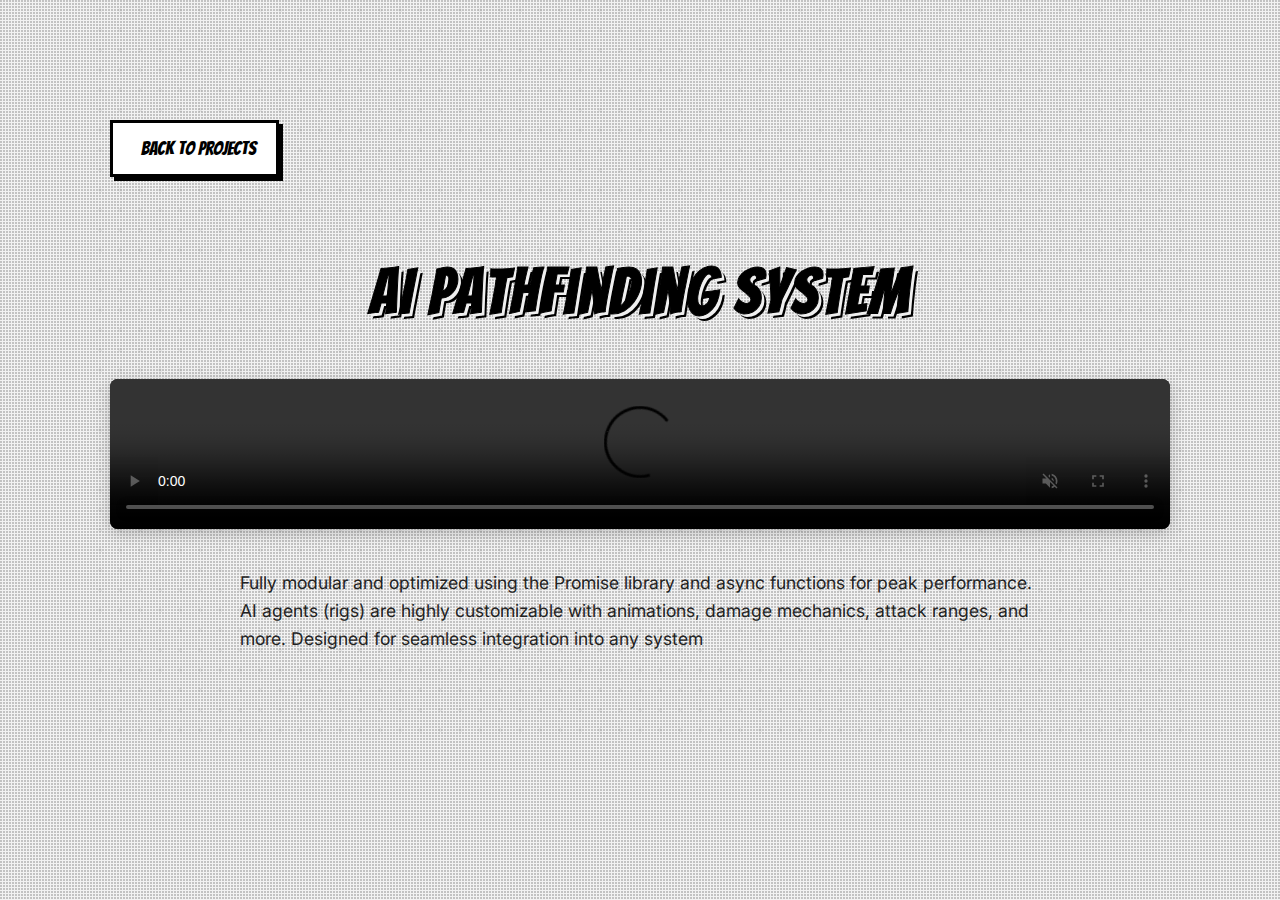
<file: AI-Pathfinding-System.html>
<!DOCTYPE html>
<html lang="en">
<head>
    <meta charset="UTF-8">
    <meta name="viewport" content="width=device-width, initial-scale=1.0">
    <title>Project Title - Portfolio</title>
    <meta name="description" content="Detailed description of Project Title.">

    <link rel="preconnect" href="https://fonts.googleapis.com">
    <link rel="preconnect" href="https://fonts.gstatic.com" crossorigin>
    <link href="https://fonts.googleapis.com/css2?family=Inter:wght@300;400;500;700&display=swap" rel="stylesheet">
    
    <link rel="stylesheet" href="https://cdnjs.cloudflare.com/ajax/libs/font-awesome/6.5.1/css/all.min.css" integrity="sha512-DTOQO9RWCH3ppGqcWaEA1BIZOC6xxalwEsw9c2QQeAIftl+Vegovlnee1c9QX4TctnWMn13TZye+giMm8e2LwA==" crossorigin="anonymous" referrerpolicy="no-referrer" />

    <link rel="stylesheet" href="style.css">

    <style>
        .project-detail-section {
            text-align: center;
        }

        .back-link-container {
            width: 100%;
            text-align: left;
            margin-bottom: 1.5rem;
        }

        .project-detail-video {
            width: 100%;
            max-width: 1100px;
            height: auto;
            border-radius: 8px;
            box-shadow: 0 4px 15px rgba(0,0,0,0.2);
            margin-top: 1rem;
            margin-bottom: 2rem;
            background-color: #1a1a1a;
        }

        .back-link {
            display: inline-block;
        }

        .project-detail-content {
            display: inline-block;
            text-align: left;
            max-width: 800px;
        }
    </style>
</head>
<body>
    <main>
        <section class="project-detail-section container">
            <div class="back-link-container">
                <a href="index.html#projects" class="back-link">
                    <i class="fas fa-arrow-left"></i> Back to Projects
                </a>
            </div>

            <h1>AI Pathfinding System</h1>

            <video class="project-detail-video" controls autoplay muted loop playsinline>
                <source src="https://github.com/TheCyro/thecyro.github.io/raw/refs/heads/main/Media/Ai.mp4" type="video/mp4">
                Your browser does not support the video tag.
            </video>

            <div class="project-detail-content">
                <p>
                    Fully modular and optimized using the Promise library and async functions for peak performance. AI agents (rigs) are highly customizable with animations, damage mechanics, attack ranges, and more. Designed for seamless integration into any system
                </p>
            </div>
        </section>
    </main>
</body>
</html>
</file>
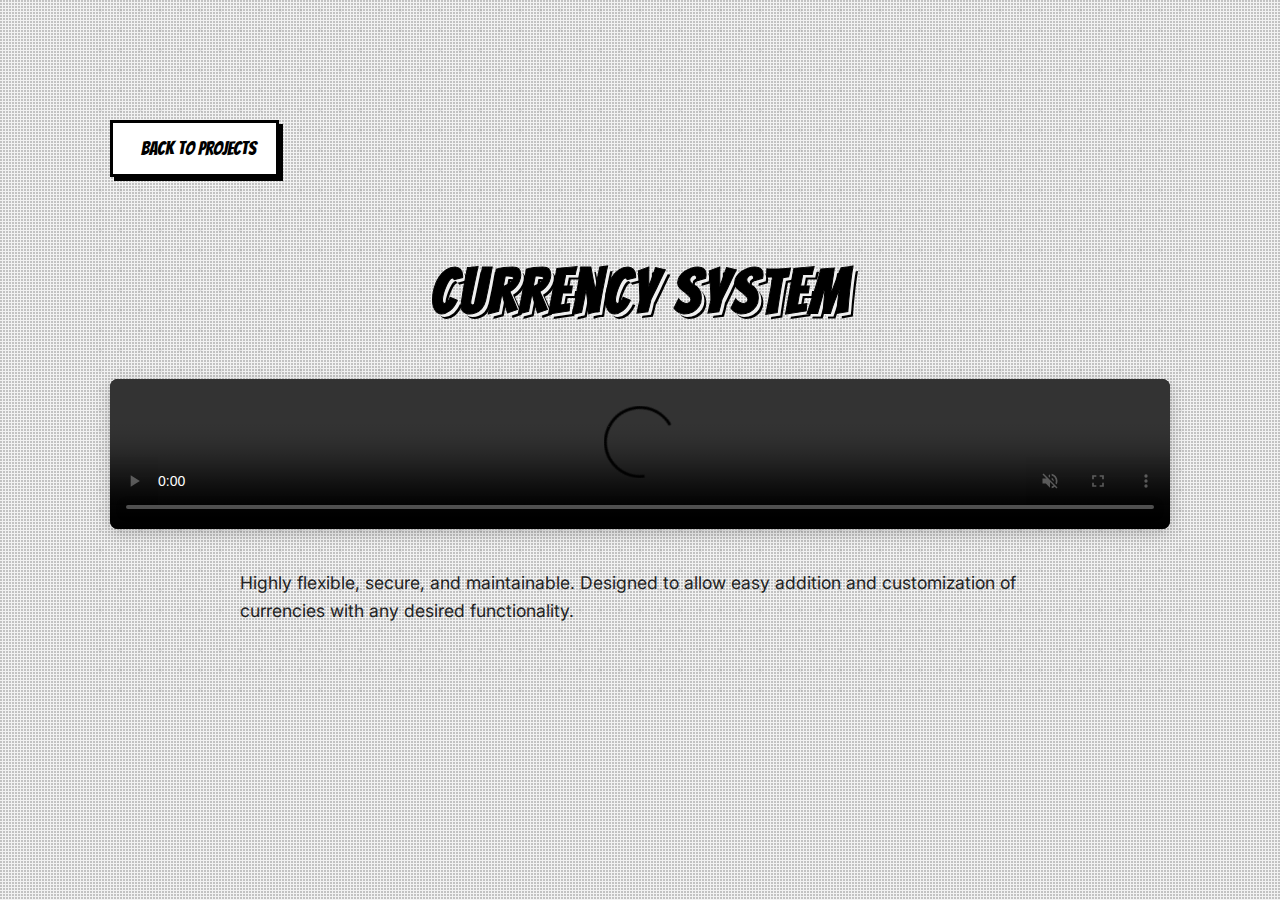
<file: Currency-System.html>
<!DOCTYPE html>
<html lang="en">
<head>
    <meta charset="UTF-8">
    <meta name="viewport" content="width=device-width, initial-scale=1.0">
    <title>Project Title - Portfolio</title>
    <meta name="description" content="Detailed description of Project Title.">

    <link rel="preconnect" href="https://fonts.googleapis.com">
    <link rel="preconnect" href="https://fonts.gstatic.com" crossorigin>
    <link href="https://fonts.googleapis.com/css2?family=Inter:wght@300;400;500;700&display=swap" rel="stylesheet">
    
    <link rel="stylesheet" href="https://cdnjs.cloudflare.com/ajax/libs/font-awesome/6.5.1/css/all.min.css" integrity="sha512-DTOQO9RWCH3ppGqcWaEA1BIZOC6xxalwEsw9c2QQeAIftl+Vegovlnee1c9QX4TctnWMn13TZye+giMm8e2LwA==" crossorigin="anonymous" referrerpolicy="no-referrer" />

    <link rel="stylesheet" href="style.css">

    <style>
        .project-detail-section {
            text-align: center;
        }

        .back-link-container {
            width: 100%;
            text-align: left;
            margin-bottom: 1.5rem;
        }

        .project-detail-video {
            width: 100%;
            max-width: 1100px;
            height: auto;
            border-radius: 8px;
            box-shadow: 0 4px 15px rgba(0,0,0,0.2);
            margin-top: 1rem;
            margin-bottom: 2rem;
            background-color: #1a1a1a;
        }

        .back-link {
            display: inline-block;
        }

        .project-detail-content {
            display: inline-block;
            text-align: left;
            max-width: 800px;
        }
    </style>
</head>
<body>
    <main>
        <section class="project-detail-section container">
            <div class="back-link-container">
                <a href="index.html#projects" class="back-link">
                    <i class="fas fa-arrow-left"></i> Back to Projects
                </a>
            </div>

            <h1>Currency System</h1>

            <video class="project-detail-video" controls autoplay muted loop playsinline>
                <source src="https://github.com/TheCyro/thecyro.github.io/raw/refs/heads/main/Media/Shop-Inventory.mp4" type="video/mp4">
                Your browser does not support the video tag.
            </video>

            <div class="project-detail-content">
                <p>
                    Highly flexible, secure, and maintainable. Designed to allow easy addition and customization of currencies with any desired functionality.
                </p>
            </div>
        </section>
    </main>
</body>
</html>
</file>
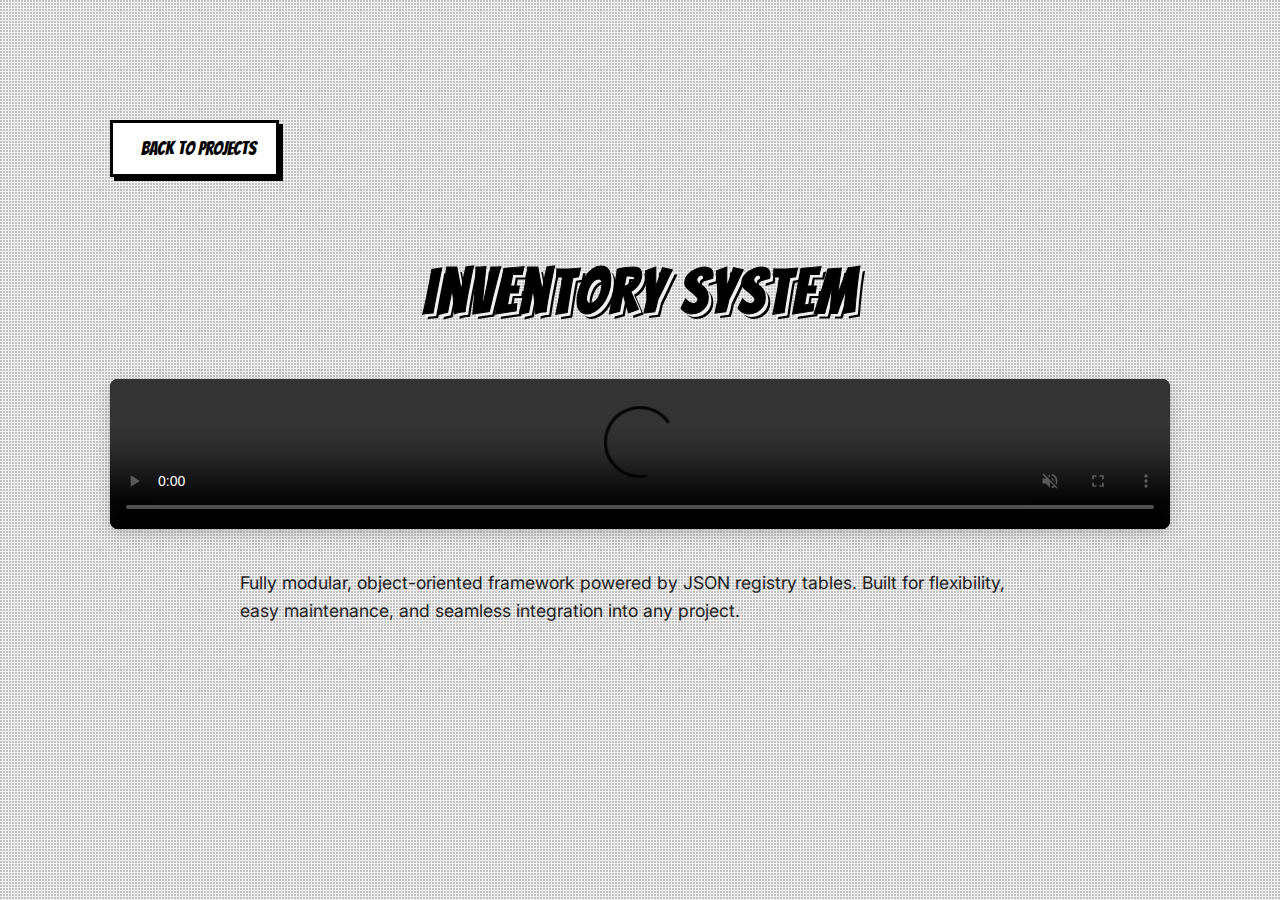
<file: Inventory-System.html>
<!DOCTYPE html>
<html lang="en">
<head>
    <meta charset="UTF-8">
    <meta name="viewport" content="width=device-width, initial-scale=1.0">
    <title>Project Title - Portfolio</title>
    <meta name="description" content="Detailed description of Project Title.">

    <link rel="preconnect" href="https://fonts.googleapis.com">
    <link rel="preconnect" href="https://fonts.gstatic.com" crossorigin>
    <link href="https://fonts.googleapis.com/css2?family=Inter:wght@300;400;500;700&display=swap" rel="stylesheet">
    
    <link rel="stylesheet" href="https://cdnjs.cloudflare.com/ajax/libs/font-awesome/6.5.1/css/all.min.css" integrity="sha512-DTOQO9RWCH3ppGqcWaEA1BIZOC6xxalwEsw9c2QQeAIftl+Vegovlnee1c9QX4TctnWMn13TZye+giMm8e2LwA==" crossorigin="anonymous" referrerpolicy="no-referrer" />

    <link rel="stylesheet" href="style.css">

    <style>
        .project-detail-section {
            text-align: center;
        }

        .back-link-container {
            width: 100%;
            text-align: left;
            margin-bottom: 1.5rem;
        }

        .project-detail-video {
            width: 100%;
            max-width: 1100px;
            height: auto;
            border-radius: 8px;
            box-shadow: 0 4px 15px rgba(0,0,0,0.2);
            margin-top: 1rem;
            margin-bottom: 2rem;
            background-color: #1a1a1a;
        }

        .back-link {
            display: inline-block;
        }

        .project-detail-content {
            display: inline-block;
            text-align: left;
            max-width: 800px;
        }
    </style>
</head>
<body>
    <main>
        <section class="project-detail-section container">
            <div class="back-link-container">
                <a href="index.html#projects" class="back-link">
                    <i class="fas fa-arrow-left"></i> Back to Projects
                </a>
            </div>

            <h1>Inventory System</h1>

            <video class="project-detail-video" controls autoplay muted loop playsinline>
                <source src="https://github.com/TheCyro/thecyro.github.io/raw/refs/heads/main/Media/Shop-Inventory.mp4" type="video/mp4">
                Your browser does not support the video tag.
            </video>

            <div class="project-detail-content">
                <p>
                    Fully modular, object-oriented framework powered by JSON registry tables. Built for flexibility, easy maintenance, and seamless integration into any project.
                </p>
            </div>
        </section>
    </main>
</body>
</html>
</file>
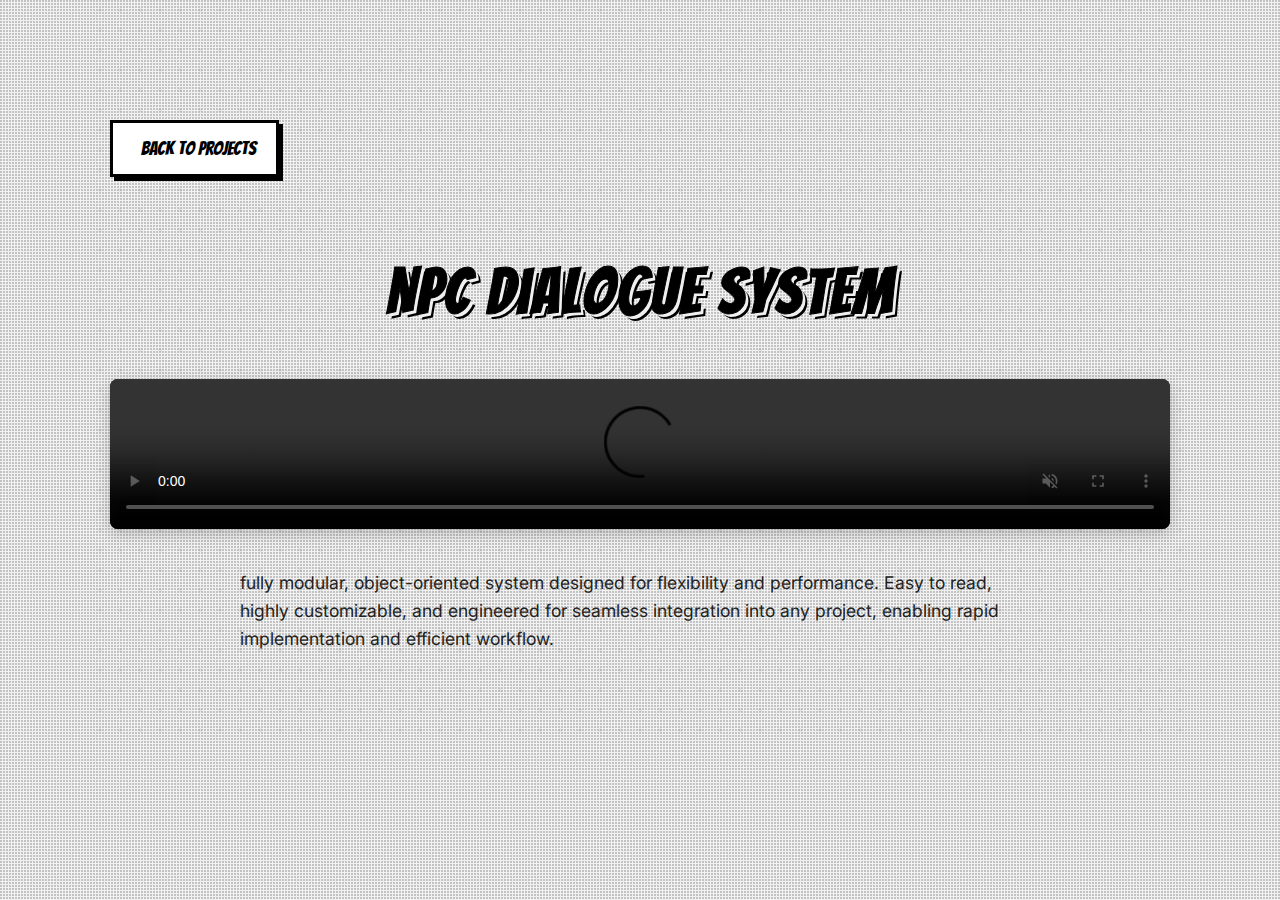
<file: NPC-Dialogue-System.html>
<!DOCTYPE html>
<html lang="en">
<head>
    <meta charset="UTF-8">
    <meta name="viewport" content="width=device-width, initial-scale=1.0">
    <title>Project Title - Portfolio</title>
    <meta name="description" content="Detailed description of Project Title.">

    <link rel="preconnect" href="https://fonts.googleapis.com">
    <link rel="preconnect" href="https://fonts.gstatic.com" crossorigin>
    <link href="https://fonts.googleapis.com/css2?family=Inter:wght@300;400;500;700&display=swap" rel="stylesheet">
    
    <link rel="stylesheet" href="https://cdnjs.cloudflare.com/ajax/libs/font-awesome/6.5.1/css/all.min.css" integrity="sha512-DTOQO9RWCH3ppGqcWaEA1BIZOC6xxalwEsw9c2QQeAIftl+Vegovlnee1c9QX4TctnWMn13TZye+giMm8e2LwA==" crossorigin="anonymous" referrerpolicy="no-referrer" />

    <link rel="stylesheet" href="style.css">

    <style>
        .project-detail-section {
            text-align: center;
        }

        .back-link-container {
            width: 100%;
            text-align: left;
            margin-bottom: 1.5rem;
        }

        .project-detail-video {
            width: 100%;
            max-width: 1100px;
            height: auto;
            border-radius: 8px;
            box-shadow: 0 4px 15px rgba(0,0,0,0.2);
            margin-top: 1rem;
            margin-bottom: 2rem;
            background-color: #1a1a1a;
        }

        .back-link {
            display: inline-block;
        }

        .project-detail-content {
            display: inline-block;
            text-align: left;
            max-width: 800px;
        }
    </style>
</head>
<body>
    <main>
        <section class="project-detail-section container">
            <div class="back-link-container">
                <a href="index.html#projects" class="back-link">
                    <i class="fas fa-arrow-left"></i> Back to Projects
                </a>
            </div>

            <h1>NPC Dialogue System</h1>

            <video class="project-detail-video" controls autoplay muted loop playsinline>
                <source src="https://github.com/TheCyro/thecyro.github.io/raw/refs/heads/main/Media/NpcDialogue.mp4" type="video/mp4">
                Your browser does not support the video tag.
            </video>

            <div class="project-detail-content">
                <p>
                    fully modular, object-oriented system designed for flexibility and performance. Easy to read, highly customizable, and engineered for seamless integration into any project, enabling rapid implementation and efficient workflow.
                </p>
            </div>
        </section>
    </main>
</body>
</html>
</file>
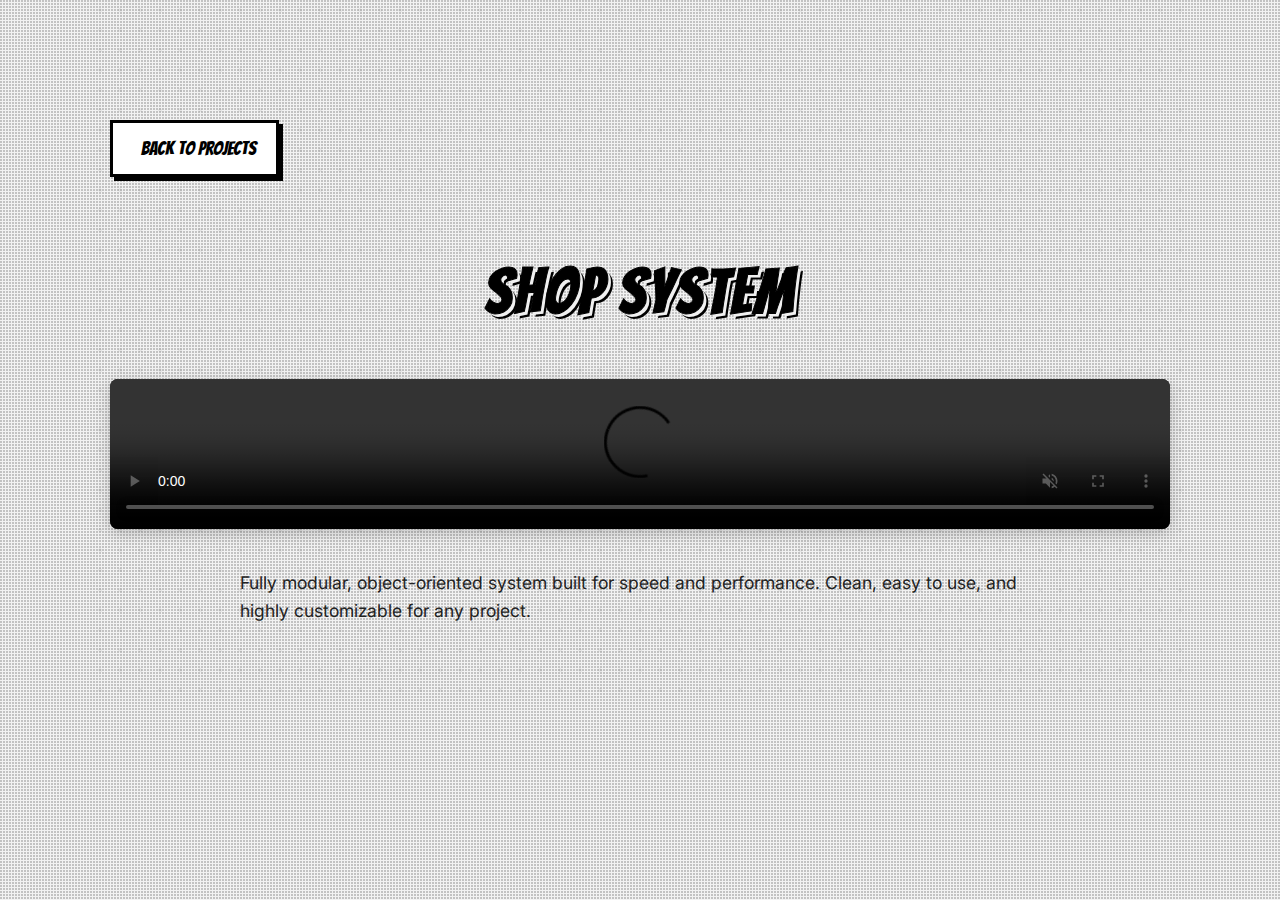
<file: Shop-System.html>
<!DOCTYPE html>
<html lang="en">
<head>
    <meta charset="UTF-8">
    <meta name="viewport" content="width=device-width, initial-scale=1.0">
    <title>Project Title - Portfolio</title>
    <meta name="description" content="Detailed description of Project Title.">

    <link rel="preconnect" href="https://fonts.googleapis.com">
    <link rel="preconnect" href="https://fonts.gstatic.com" crossorigin>
    <link href="https://fonts.googleapis.com/css2?family=Inter:wght@300;400;500;700&display=swap" rel="stylesheet">
    
    <link rel="stylesheet" href="https://cdnjs.cloudflare.com/ajax/libs/font-awesome/6.5.1/css/all.min.css" integrity="sha512-DTOQO9RWCH3ppGqcWaEA1BIZOC6xxalwEsw9c2QQeAIftl+Vegovlnee1c9QX4TctnWMn13TZye+giMm8e2LwA==" crossorigin="anonymous" referrerpolicy="no-referrer" />

    <link rel="stylesheet" href="style.css">

    <style>
        .project-detail-section {
            text-align: center;
        }

        .back-link-container {
            width: 100%;
            text-align: left;
            margin-bottom: 1.5rem;
        }

        .project-detail-video {
            width: 100%;
            max-width: 1100px;
            height: auto;
            border-radius: 8px;
            box-shadow: 0 4px 15px rgba(0,0,0,0.2);
            margin-top: 1rem;
            margin-bottom: 2rem;
            background-color: #1a1a1a;
        }

        .back-link {
            display: inline-block;
        }

        .project-detail-content {
            display: inline-block;
            text-align: left;
            max-width: 800px;
        }
    </style>
</head>
<body>
    <main>
        <section class="project-detail-section container">
            <div class="back-link-container">
                <a href="index.html#projects" class="back-link">
                    <i class="fas fa-arrow-left"></i> Back to Projects
                </a>
            </div>

            <h1>Shop System</h1>

            <video class="project-detail-video" controls autoplay muted loop playsinline>
                <source src="https://github.com/TheCyro/thecyro.github.io/raw/refs/heads/main/Media/Shop-Inventory.mp4" type="video/mp4">
                Your browser does not support the video tag.
            </video>

            <div class="project-detail-content">
                <p>
                    Fully modular, object-oriented system built for speed and performance. Clean, easy to use, and highly customizable for any project.
                </p>
            </div>
        </section>
    </main>
</body>
</html>
</file>
<file: style.css>
@import url('https://fonts.googleapis.com/css2?family=Bangers&display=swap');

:root {
    --color-background: #ffffff;
    --color-surface: #f0f0f0;
    --color-border: #000000;
    --color-text-primary: #000000;
    --color-text-secondary: #222222;
    --color-accent: #d30000;
    --font-primary: 'Bangers', cursive;
    --font-secondary: 'Inter', sans-serif;
}

*,
*::before,
*::after {
    box-sizing: border-box;
    margin: 0;
    padding: 0;
}

html {
    scroll-behavior: smooth;
    scroll-padding-top: 80px;
}

body {
    font-family: var(--font-secondary);
    background-color: var(--color-background);
    color: var(--color-text-primary);
    line-height: 1.6;
    -webkit-font-smoothing: antialiased;
    -moz-osx-font-smoothing: grayscale;
    background-image:
        radial-gradient(circle at 1px 1px, rgba(0,0,0,0.2) 1px, transparent 0),
        url("data:image/svg+xml,%3Csvg width='100' height='100' viewBox='0 0 100 100' xmlns='http://www.w3.org/2000/svg'%3E%3Cg fill='%23000000' fill-opacity='0.05'%3E%3Crect x='0' y='0' width='100' height='100'/%3E%3C/g%3E%3C/svg%3E");
    background-size: 3px 3px, 100px 100px;
}

.container {
    max-width: 1100px;
    margin: 0 auto;
    padding: 0 20px;
}

header {
    position: sticky;
    top: 0;
    width: 100%;
    z-index: 1000;
    padding: 15px 0;
    background-color: rgba(255, 255, 255, 0.8);
    backdrop-filter: blur(8px);
    -webkit-backdrop-filter: blur(8px);
    border-bottom: 3px solid var(--color-border);
    overflow: hidden;
}

header::before {
    content: '';
    position: absolute;
    top: 0;
    left: -100%;
    width: 100%;
    height: 100%;
    background: repeating-linear-gradient(
        -45deg,
        rgba(0,0,0,0.1),
        rgba(0,0,0,0.1) 2px,
        transparent 2px,
        transparent 10px
    );
    animation: speed-lines 10s linear infinite;
    z-index: -1;
}

@keyframes speed-lines {
    0% { transform: translateX(0); }
    100% { transform: translateX(100%); }
}

nav.container {
    display: flex;
    justify-content: space-between;
    align-items: center;
}

.nav-logo {
    font-family: var(--font-primary);
    font-weight: 400;
    font-size: 2rem;
    color: var(--color-text-primary);
    text-decoration: none;
    transition: color 0.3s ease, text-shadow 0.3s ease;
    -webkit-text-stroke: 1px var(--color-border);
}

.nav-logo:hover {
    color: var(--color-accent);
}

.nav-right {
    display: flex;
    align-items: center;
    gap: 30px;
}

.nav-links {
    list-style: none;
    display: flex;
    gap: 30px;
}

.nav-links a {
    font-family: var(--font-primary);
    font-size: 1.2rem;
    color: var(--color-text-secondary);
    text-decoration: none;
    padding: 5px 10px;
    position: relative;
    transition: color 0.3s ease, background-color 0.3s ease;
}

.nav-links a:hover {
    color: var(--color-background);
    background-color: var(--color-accent);
    outline: 2px solid var(--color-border);
}

#theme-toggle {
    background: none;
    border: 2px solid var(--color-text-secondary);
    color: var(--color-text-secondary);
    cursor: pointer;
    font-size: 1.2rem;
    width: 40px;
    height: 40px;
    border-radius: 50%;
    display: flex;
    justify-content: center;
    align-items: center;
    transition: all 0.3s ease;
}

#theme-toggle:hover {
    color: var(--color-accent);
    border-color: var(--color-accent);
    transform: rotate(15deg);
}

main section {
    padding: 80px 0;
    position: relative;
}

main section:nth-child(odd)::before {
    content: '';
    position: absolute;
    top: 0;
    left: 0;
    width: 100%;
    height: 100%;
    background-image: radial-gradient(var(--color-text-primary) 15%, transparent 15%);
    background-position: 0 0, 10px 10px;
    background-size: 20px 20px;
    opacity: 0.05;
    z-index: -1;
}

h1, h2 {
    font-family: var(--font-primary);
    font-weight: 400;
    margin-bottom: 20px;
    letter-spacing: 2px;
    color: var(--color-text-primary);
    text-shadow: 3px 3px 0 var(--color-surface), 5px 5px 0 var(--color-border);
    -webkit-text-stroke: 1px var(--color-border);
}

h1 {
    font-size: 4rem;
}

h2 {
    font-size: 3rem;
    border-bottom: 4px solid var(--color-border);
    display: inline-block;
    padding-bottom: 10px;
}

.about-content {
    display: flex;
    gap: 50px;
    align-items: flex-start;
}

.about-left {
    flex: 0 0 300px;
    text-align: center;
}

.profile-picture {
    width: 100%;
    max-width: 250px;
    height: auto;
    border: 4px solid var(--color-border);
    box-shadow: 8px 8px 0 var(--color-border);
    margin: 0 auto 20px;
    filter: grayscale(100%) contrast(1.5);
    clip-path: polygon(0 0, 100% 0, 100% 100%, 10% 100%, 0 90%);
}

.social-links {
    display: flex;
    justify-content: center;
    gap: 20px;
}

.social-links a {
    color: var(--color-text-secondary);
    font-size: 2rem;
    transition: color 0.3s ease, transform 0.3s ease;
}

.social-links a:hover {
    color: var(--color-accent);
    transform: translateY(-5px) rotate(-10deg);
}

.about-right {
    flex: 1;
}

.bio {
    font-size: 1.1rem;
    color: var(--color-text-secondary);
    margin-bottom: 40px;
}

.skills-container {
    display: flex;
    flex-wrap: wrap;
    gap: 15px;
    margin-top: 20px;
}

.skill-tag {
    background-color: var(--color-surface);
    padding: 8px 15px;
    font-weight: 500;
    border: 2px solid var(--color-border);
    clip-path: polygon(0 0, 100% 0, 95% 100%, 5% 100%);
    transition: all 0.2s ease-in-out;
}

.skill-tag:hover {
    background-color: var(--color-border);
    color: var(--color-background);
    transform: skew(-10deg);
}

.projects-section {
    padding-bottom: 100px;
    overflow: hidden;
}

.projects-section h2 {
    text-align: center;
    margin-bottom: 50px;
}

.project-slider {
    width: 100%;
    padding: 50px 0;
}

.swiper-slide {
    background-position: center;
    background-size: cover;
    width: 400px;
    height: 250px;
    opacity: 0.6;
    transform: scale(0.8);
    transition: opacity 0.4s ease, transform 0.4s ease;
}

.swiper-slide-active {
    opacity: 1;
    transform: scale(1);
}

.project-card {
    display: block;
    width: 100%;
    height: 100%;
    background-color: var(--color-surface);
    border: 3px solid var(--color-border);
    box-shadow: 6px 6px 0 var(--color-border);
    overflow: hidden;
    position: relative;
    text-decoration: none;
    transition: transform 0.3s ease, box-shadow 0.3s ease;
}

.project-card:hover {
    transform: translate(-6px, -6px);
    box-shadow: 12px 12px 0 var(--color-accent);
}

.project-card img {
    width: 100%;
    height: 100%;
    object-fit: cover;
    filter: grayscale(100%) contrast(1.2);
    transition: filter 0.4s ease;
}

.project-card:hover img {
    filter: grayscale(0%);
}

.project-info {
    position: absolute;
    bottom: 0;
    left: 0;
    width: 100%;
    padding: 20px;
    background: linear-gradient(to top, rgba(0, 0, 0, 0.95), transparent);
}

.project-info h3 {
    font-family: var(--font-primary);
    color: var(--color-background);
    font-size: 1.5rem;
    margin: 0;
    -webkit-text-stroke: 1px var(--color-border);
}

.swiper-button-next,
.swiper-button-prev {
    color: var(--color-accent);
}

.swiper-pagination-bullet-active {
    background-color: var(--color-accent);
}

/* Project Detail Pages */
.project-detail-section {
    padding-top: 120px;
    padding-bottom: 80px;
    text-align: center;
}

.back-link-container {
    width: 100%;
    text-align: left;
    margin-bottom: 1.5rem;
}

.back-link {
    display: inline-block;
    margin-bottom: 40px;
    color: var(--color-text-primary);
    text-decoration: none;
    font-family: var(--font-primary);
    font-size: 1.2rem;
    border: 3px solid var(--color-border);
    padding: 10px 20px;
    background: var(--color-background);
    box-shadow: 4px 4px 0 var(--color-border);
    transition: transform 0.2s ease, box-shadow 0.2s ease;
}

.back-link:hover {
    transform: translate(-4px, -4px);
    box-shadow: 8px 8px 0 var(--color-accent);
}

.back-link i {
    margin-right: 8px;
}

.project-detail-video {
    width: 100%;
    max-width: 1100px;
    height: auto;
    border-radius: 8px;
    box-shadow: 0 4px 15px rgba(0,0,0,0.2);
    margin-top: 1rem;
    margin-bottom: 2rem;
    background-color: var(--color-surface);
}

.project-detail-content {
    display: inline-block;
    text-align: left;
    max-width: 800px;
    color: var(--color-text-secondary);
    font-size: 1.1rem;
}

@media (max-width: 768px) {
    h1 { font-size: 3rem; }
    h2 { font-size: 2.2rem; }
    .about-content {
        flex-direction: column;
        align-items: center;
        text-align: center;
    }
    .about-left { margin-bottom: 40px; }
    .about-right h2 { margin: 0 auto; }
    .skills-container { justify-content: center; }
    .swiper-slide {
        width: 300px;
        height: 188px;
    }
}

@media (max-width: 480px) {
    html { scroll-padding-top: 70px; }
    header { padding: 10px 0; }
    .nav-logo { font-size: 1.5rem; }
    .nav-right, .nav-links { gap: 15px; }
    #theme-toggle {
        font-size: 1rem;
        width: 35px;
        height: 35px;
    }
    main section { padding: 60px 0; }
    .swiper-slide {
        width: 280px;
        height: 175px;
    }
    .swiper-button-next,
    .swiper-button-prev {
        display: none;
    }
}

/* ----------------- */
/*    DARK MODE      */
/* ----------------- */

body.dark-mode {
    --color-background: #000000;
    --color-surface: #1a1a1a;
    --color-border: #ffffff;
    --color-text-primary: #ffffff;
    --color-text-secondary: #dddddd;
}

body.dark-mode {
    background-image:
        radial-gradient(circle at 1px 1px, rgba(255,255,255,0.1) 1px, transparent 0),
        url("data:image/svg+xml,%3Csvg width='100' height='100' viewBox='0 0 100 100' xmlns='http://www.w3.org/2000/svg'%3E%3Cg fill='%23ffffff' fill-opacity='0.05'%3E%3Crect x='0' y='0' width='100' height='100'/%3E%3C/g%3E%3C/svg%3E");
}

body.dark-mode header {
    background-color: rgba(0, 0, 0, 0.8);
}

body.dark-mode header::before {
    background: repeating-linear-gradient(
        -45deg,
        rgba(255,255,255,0.05),
        rgba(255,255,255,0.05) 2px,
        transparent 2px,
        transparent 10px
    );
}

body.dark-mode .project-info h3 {
    color: var(--color-border);
    -webkit-text-stroke: 1px var(--color-background);
}

body.dark-mode .project-detail-video {
    box-shadow: 0 4px 20px rgba(255,255,255,0.1);
}
</file>
